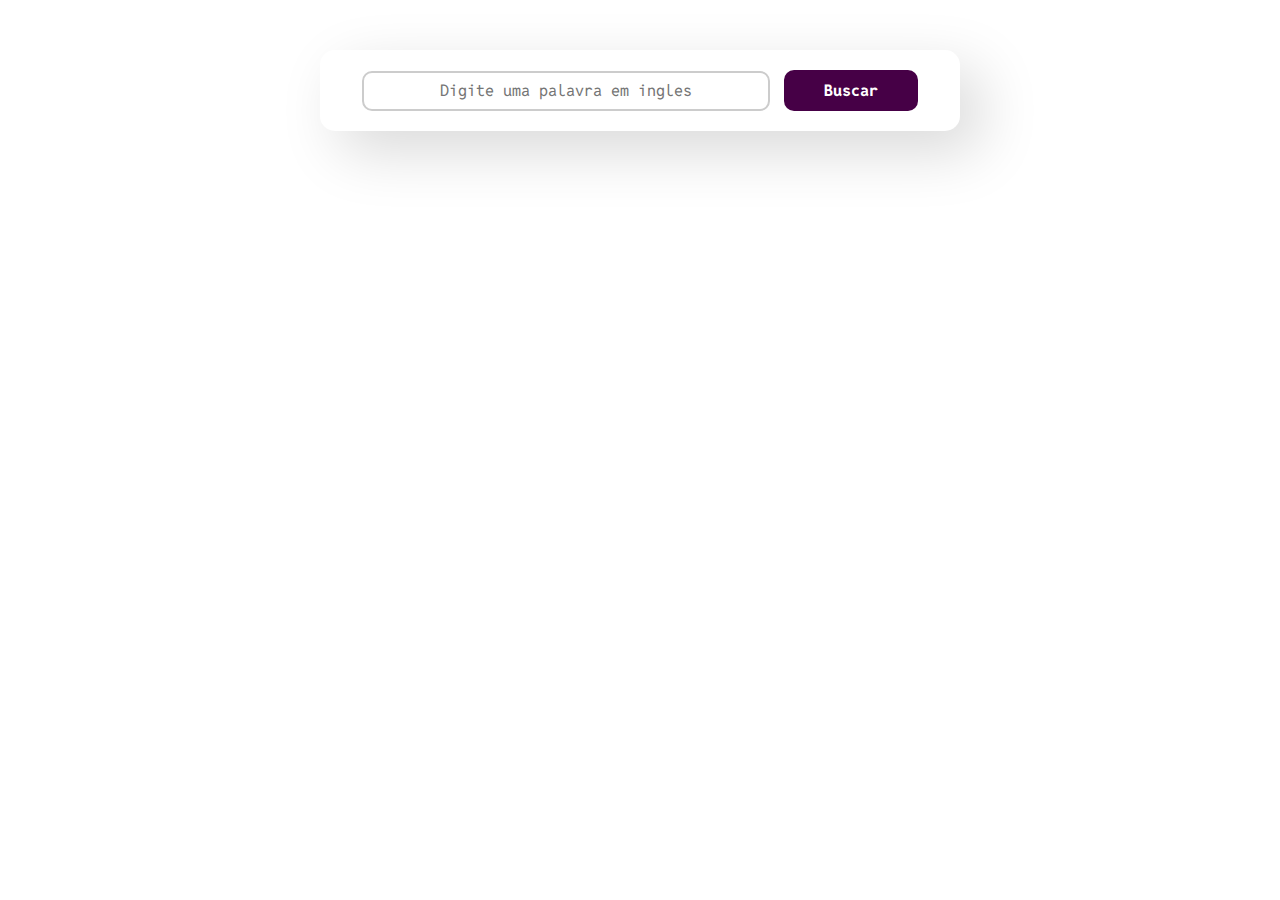
<file: index.html>
<!DOCTYPE html>
<html lang="pt-br">
  <head>
    <meta charset="UTF-8" />
    <meta name="viewport" content="width=device-width, initial-scale=1.0" />
    <link rel="stylesheet" href="css/fonts.css" />
    <link rel="stylesheet" href="css/styles.css" />
    <link rel="stylesheet" href="css/responsive.css" />

    <link rel="shortcut icon" href="favcon.ico" type="image/x-icon" />
    <title>TV Search</title>
  </head>
  <body>
    <div id="container">
      <div id="form-area">
        <form>
          <input type="text" id="query" placeholder="Digite uma palavra em ingles" />
          <input type="submit" value="Buscar" />
        </form>
      </div>

      <p id="not-found-message">Nenhuma tradução encontrada</p>

      <div id="words-area"></div>
    </div>

    <script type="module" src="js/index.js"></script>
  </body>
</html>
</file>
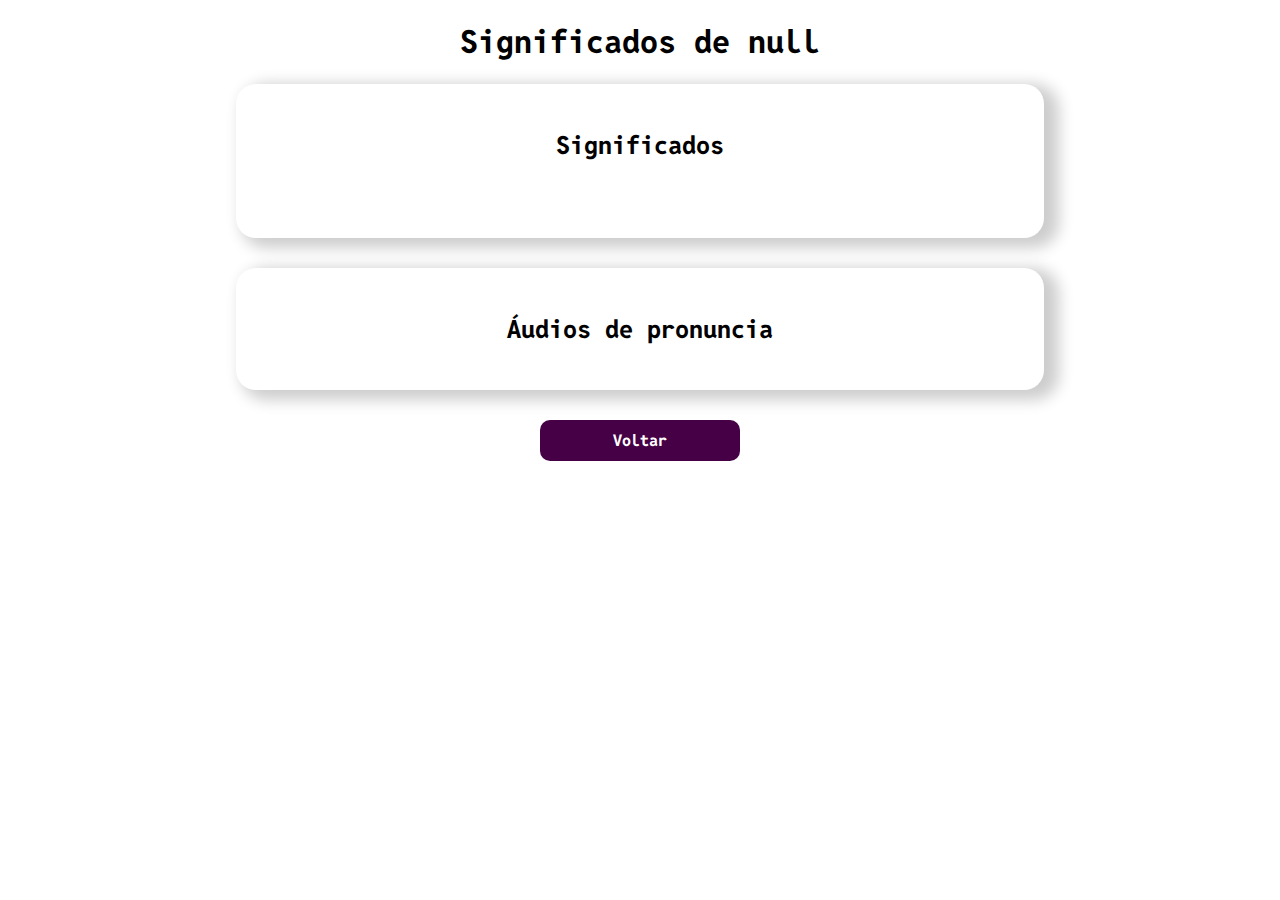
<file: details.html>
<!DOCTYPE html>
<html lang="pt-br">
  <head>
    <meta charset="UTF-8" />
    <meta name="viewport" content="width=device-width, initial-scale=1.0" />
    <link rel="stylesheet" href="css/fonts.css" />
    <link rel="stylesheet" href="css/details.css" />
    <link rel="stylesheet" href="css/responsive.css" />

    <link rel="shortcut icon" href="favcon.ico" type="image/x-icon" />
    <title>Detalhes</title>
  </head>
  <body>
    <h1 id="metadata-title"></h1>
    <div class="container">
      <h3>Significados</h3>
      <ul id="meaning-list"></ul>
    </div>
    <div class="container">
      <h3>Áudios de pronuncia</h3>
      <div id="audio-panel"></div>
    </div>

    <a href="/" id="back-link">Voltar</a>

    <script type="module" src="js/details.js"></script>
  </body>
</html>
</file>
<file: css/fonts.css>
@font-face {
    font-family: "regular";
    src: url(../fonts/Reddit_Mono/static/RedditMono-Regular.ttf);
}

@font-face {
    font-family: "bold";
    src: url(../fonts/Reddit_Mono/static/RedditMono-Bold.ttf);
}
</file>
<file: css/styles.css>
body {
  margin: 0;
}

#container {
  padding: 50px 0px;
}

#form-area {
  width: 600px;
  margin: 0 auto 30px auto;
  padding: 20px;
  box-shadow: 20px 20px 60px #d9d9d9, -20px -20px 60px #fff;
  border-radius: 15px;
}

#form-area form {
  text-align: center;
}

#query {
  width: 400px;
  height: 34px;
  font-family: "regular";
  text-align: center;
  font-size: 100%;
  border: 2px solid #ccc;
  border-radius: 10px;
  margin-right: 10px;
}

#query:focus {
  outline: 2px solid #c5eff7;
}

#form-area input[type="submit"] {
  padding: 10px 40px;
  border: none;
  font-family: "bold";
  font-size: 100%;
  border-radius: 10px;
  background-color: rgb(70, 0, 70);
  color: white;
  cursor: pointer;
}

#not-found-message {
  text-align: center;
  font-family: "bold";
  color: #2d55ff;
  display: none;
}

#words-area {
  display: flex;
  flex-wrap: wrap;
  justify-content: center;
}

.word-card {
  width: 70%;
  margin: 20px;
  padding: 10px 30px;
  background-color: white;
  box-sizing: border-box;
  display: flex;
  flex-direction: column;
  border-radius: 15px;
  box-shadow: 10px 10px 15px 5px rgba(0, 0, 0, 0.2);
  font-family: "regular";
}
.word-card a {
  text-decoration: none;
}

.word-card img {
  border-radius: 15px;
  cursor: pointer;
  width: 100%;
}
.word-card a h1 {
  font-family: "bold";
  color: black;
  font-size: 32px;
  margin: 0;
}
.word-card a p {
  text-decoration: none;
  color: purple;
  margin: 15px;
}
#loading {
  width: 150px;
}
</file>
<file: css/responsive.css>
@media screen and (max-width: 600px) {
  #container {
    padding: 20px 0;
  }
  #form-area {
    width: 80%;
  }
  #form-area form {
    display: flex;
    flex-direction: column;
    align-items: center;
  }
  #query {
    width: 100%;
    margin: 0 0 10px 0;
  }
  .show-card {
    width: 100%;
  }
  .container {
    padding: 5px 10px 25px 10px;
    width: 90vw;
  }
}
</file>
<file: css/details.css>
body {
  margin: 0;
}
h1 {
  font-family: "bold";
  text-align: center;
}

.container {
  font-family: "regular";
  width: 60vw;
  border-radius: 20px;
  margin: 0 auto 30px auto;
  display: flex;
  flex-direction: column;
  padding: 20px;
  border: 20px;
  box-shadow: 10px 5px 15px 5px rgba(0, 0, 0, 0.2);
}
.container h3 {
  text-align: center;
  font-family: "bold";
  font-size: 25px;
}
#audio-panel {
  min-width: 100%;
  display: flex;
  flex-direction: column;
  gap: 5px;
}
audio {
  min-width: 50%;
  margin: 0 auto;
  border-radius: 5px;
}

#back-link {
  display: block;
  width: 200px;
  margin: auto;
  text-align: center;
  text-decoration: none;
  font-family: "bold";
  color: #fff;
  background-color: rgb(70, 0, 70);
  padding: 10px 0;
  border-radius: 10px;
}
</file>
